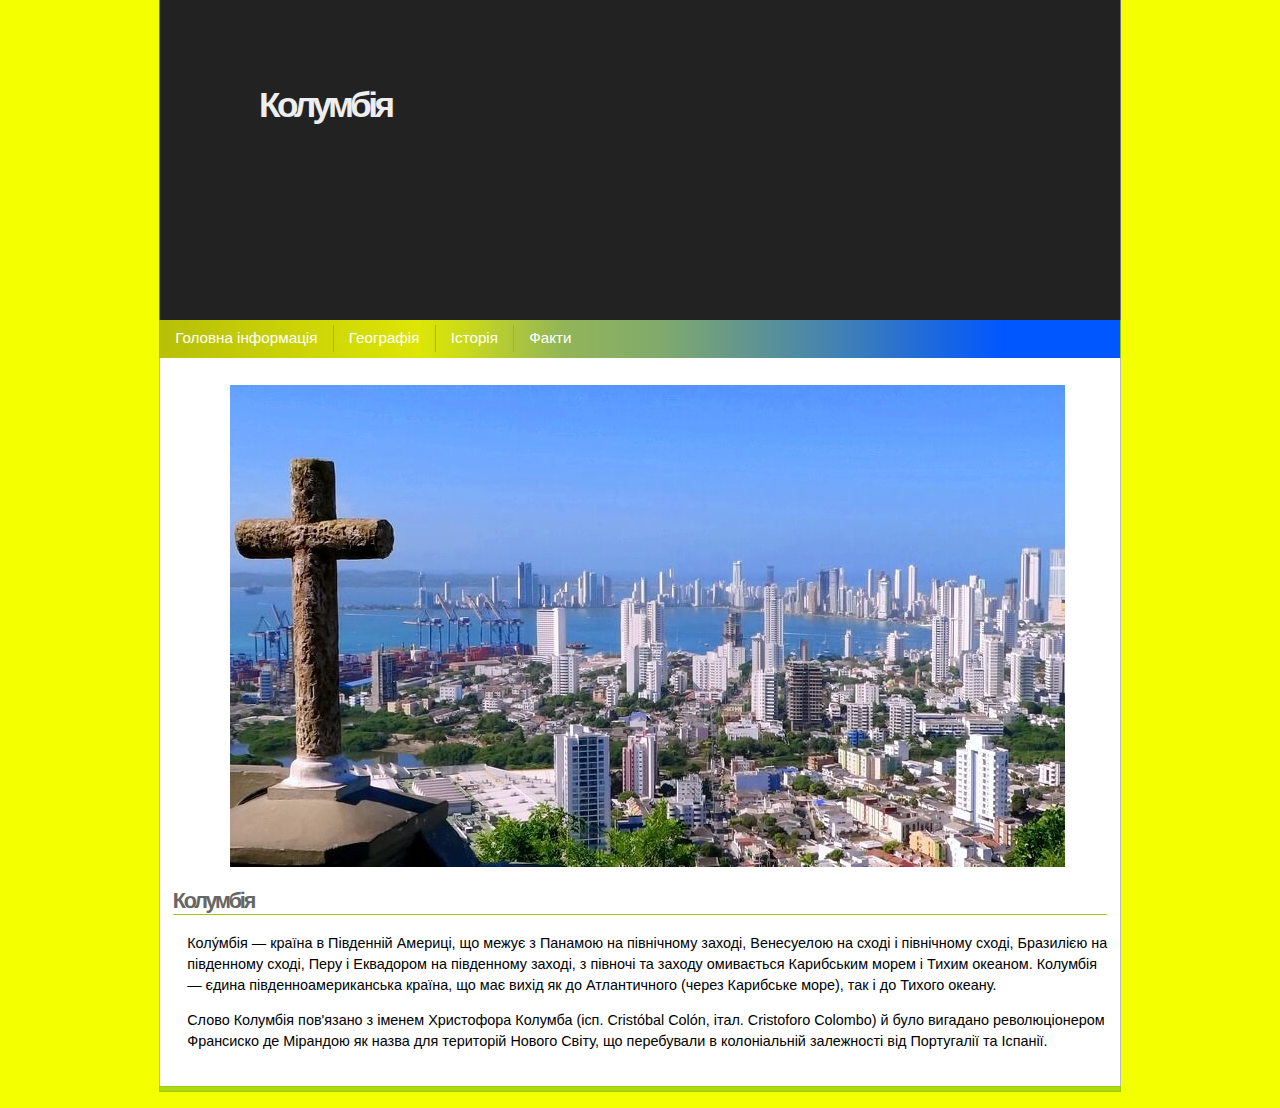
<file: index.html>
<!DOCTYPE html>
<html lang="ua">
<head>
<title>Колумбія</title>
<meta http-equiv="Content-Type" content="text/html; charset=utf-8" />
<link rel="stylesheet" type="text/css" href="styles.css" />
</head>
<body id="altbody">
<div id="wrapper-header">
  <div id="header">
    <h1>Колумбія</h1>
  </div>
</div>
<div id="wrapper-menu">
  <div id="menu">
    <ul>
      <li><a href="./index.html">Головна інформація</a></li>
      <li><a href="./geo.html">Географія</a></li>
      <li><a href="./history.html">Історія</a></li>
      <li><a href="./facts.html">Факти</a></li>
    </ul>
  </div>
</div>
<div id="content">

 <p class="img"><img src="images/main.jpg" /></p>
  <h2>Колумбія</h2>
  <p>Колу́мбія — країна в Південній Америці, що межує з Панамою на північному заході, Венесуелою на сході і північному сході, Бразилією на південному сході, Перу і Еквадором на південному заході, з півночі та заходу омивається Карибським морем і Тихим океаном. Колумбія — єдина південноамериканська країна, що має вихід як до Атлантичного (через Карибське море), так і до Тихого океану.</p>
  <p>Слово Колумбія пов'язано з іменем Христофора Колумба (ісп. Cristóbal Colón, італ. Cristoforo Colombo) й було вигадано революціонером Франсиско де Мірандою як назва для територій Нового Світу, що перебували в колоніальній залежності від Португалії та Іспанії.</p>
  
</div>
<div id="footer"> </div>
</body>
</html>
</file>
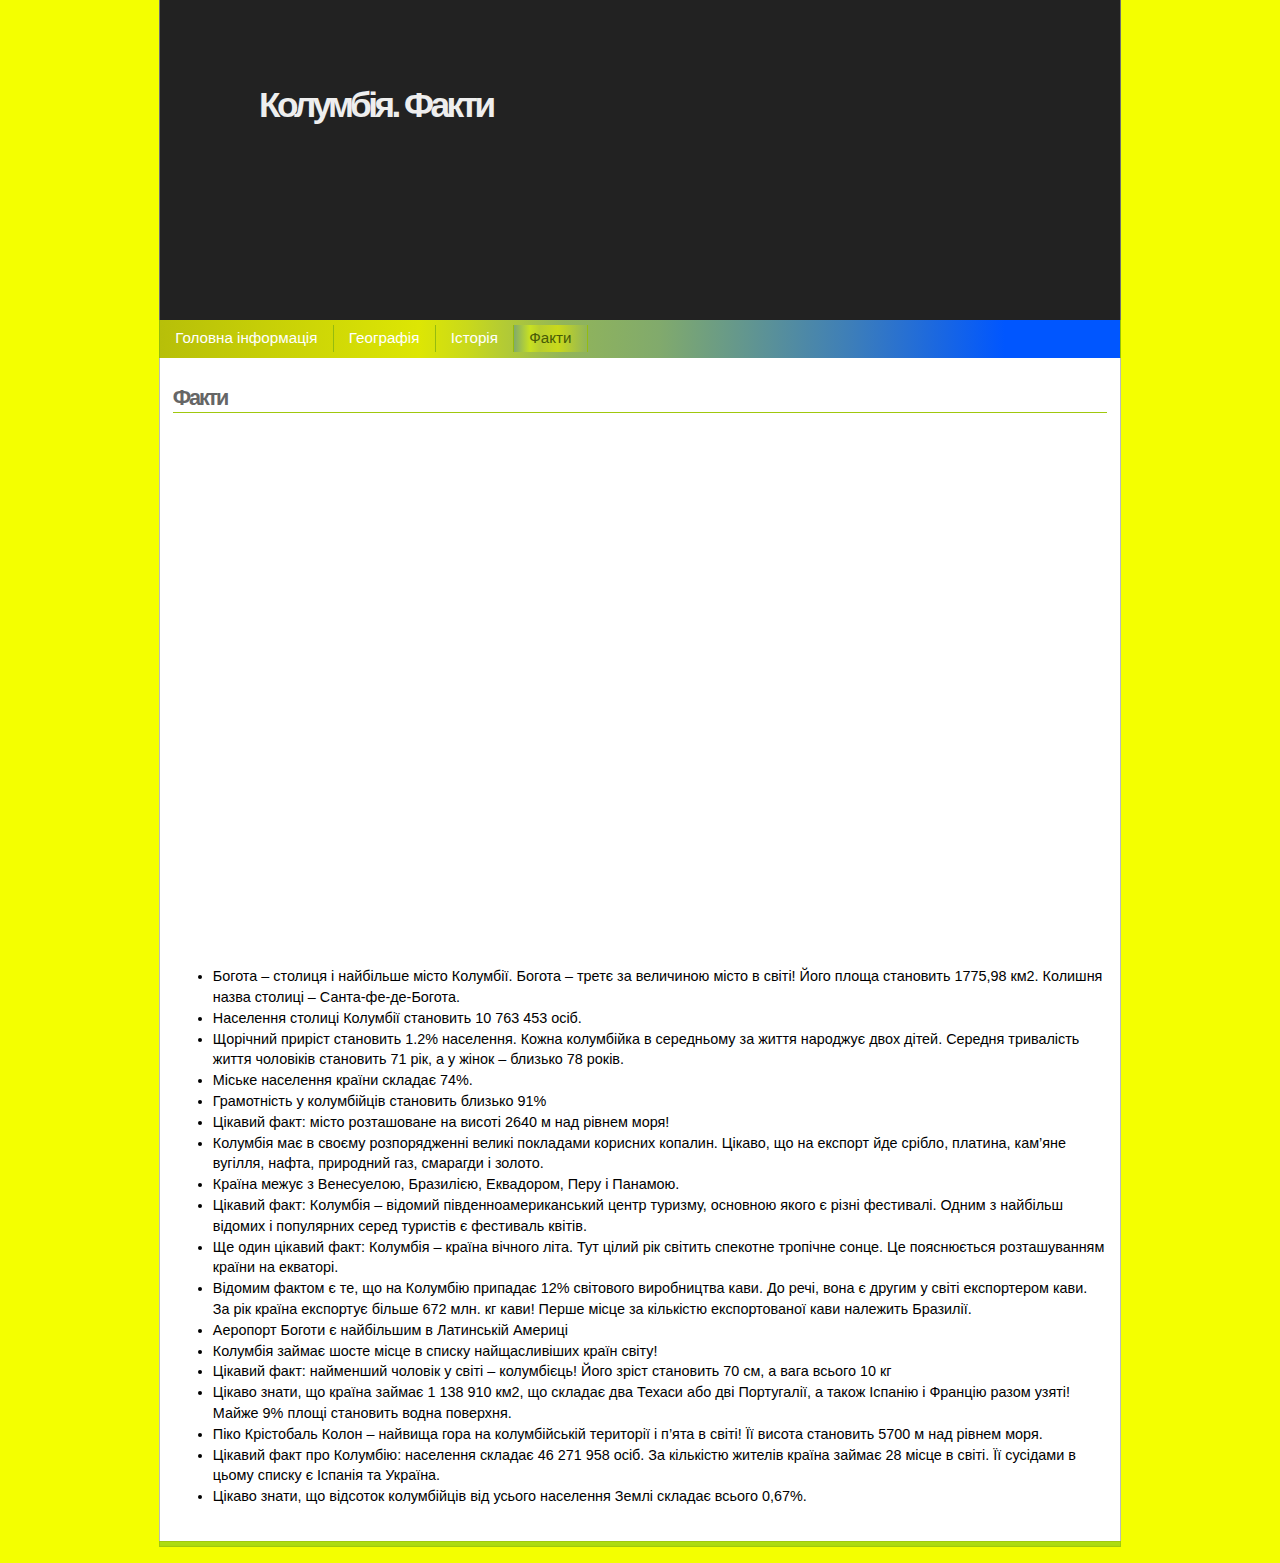
<file: facts.html>
<!DOCTYPE html>
<html lang="ua">
<head>
<title>Колумбія. Факти</title>
<meta http-equiv="Content-Type" content="text/html; charset=utf-8" />
<link rel="stylesheet" type="text/css" href="styles.css" />
</head>
<body id="altbody">
<div id="wrapper-header">
  <div id="header">
    <h1>Колумбія. Факти</h1>
  </div>
</div>
<div id="wrapper-menu">
  <div id="menu">
    <ul>
      <li><a href="./index.html">Головна інформація</a></li>
      <li><a href="./geo.html">Географія</a></li>
      <li><a href="./history.html">Історія</a></li>
      <li><a href="./facts.html" class="active">Факти</a></li>
    </ul>
  </div>
</div>
<div id="content">


<h2>Факти</h2>
 <p class="img"><iframe width="860" height="515" src="https://www.youtube.com/embed/B3-lF3cO3Cs" title="YouTube video player" frameborder="0" allow="accelerometer; autoplay; clipboard-write; encrypted-media; gyroscope; picture-in-picture" allowfullscreen></iframe></p>
    <ul>
  <li>Богота – столиця і найбільше місто Колумбії. Богота – третє за величиною місто в світі! Його площа становить 1775,98 км2. 
  Колишня назва столиці – Санта-фе-де-Богота.</li>
  <li>Населення столиці Колумбії становить 10 763 453 осіб. </li>
  <li>Щорічний приріст становить 1.2% населення. Кожна колумбійка в середньому за життя народжує двох дітей. 
  Середня тривалість життя чоловіків становить 71 рік, а у жінок – близько 78 років. </li>
  <li>Міське населення країни складає 74%. </li>
  <li>Грамотність у колумбійців становить близько 91% </li>
  <li>Цікавий факт: місто розташоване на висоті 2640 м над рівнем моря! </li>
  <li>Колумбія має в своєму розпорядженні великі покладами корисних копалин. Цікаво, що на експорт йде срібло, платина, кам’яне вугілля, нафта, природний газ, смарагди і золото. </li>
  <li>Країна межує з Венесуелою, Бразилією, Еквадором, Перу і Панамою. </li>
  <li>Цікавий факт: Колумбія – відомий південноамериканський центр туризму, основною якого є різні фестивалі. Одним з найбільш відомих і популярних серед туристів є фестиваль квітів. </li>
  <li>Ще один цікавий факт: Колумбія – країна вічного літа. Тут цілий рік світить спекотне тропічне сонце. Це пояснюється розташуванням країни на екваторі. </li>
  <li>Відомим фактом є те, що на Колумбію припадає 12% світового виробництва кави. До речі, вона є другим у світі експортером кави. За рік країна експортує більше 672 млн. кг кави! Перше місце за кількістю експортованої кави належить Бразилії. </li>
  <li>Аеропорт Боготи є найбільшим в Латинській Америці </li>
  <li>Колумбія займає шосте місце в списку найщасливіших країн світу! </li>
  <li>Цікавий факт: найменший чоловік у світі – колумбієць! Його зріст становить 70 см, а вага всього 10 кг </li>
  <li>Цікаво знати, що країна займає 1 138 910 км2,  що складає два Техаси або дві Португалії, а також Іспанію і Францію разом узяті! Майже 9% площі становить водна поверхня. </li>
  <li>Піко Крістобаль Колон – найвища гора на колумбійській території і п’ята в світі! Її висота становить 5700 м над рівнем моря.</li>
  <li>Цікавий факт про Колумбію: населення складає 46 271 958 осіб. За кількістю жителів країна займає 28 місце в світі. Її сусідами в цьому списку є Іспанія та Україна.</li>
  <li>Цікаво знати, що відсоток колумбійців від усього населення Землі складає всього 0,67%.</li>
  </ul>
</div>
<div id="footer"> </div>
</body>
</html>
</file>
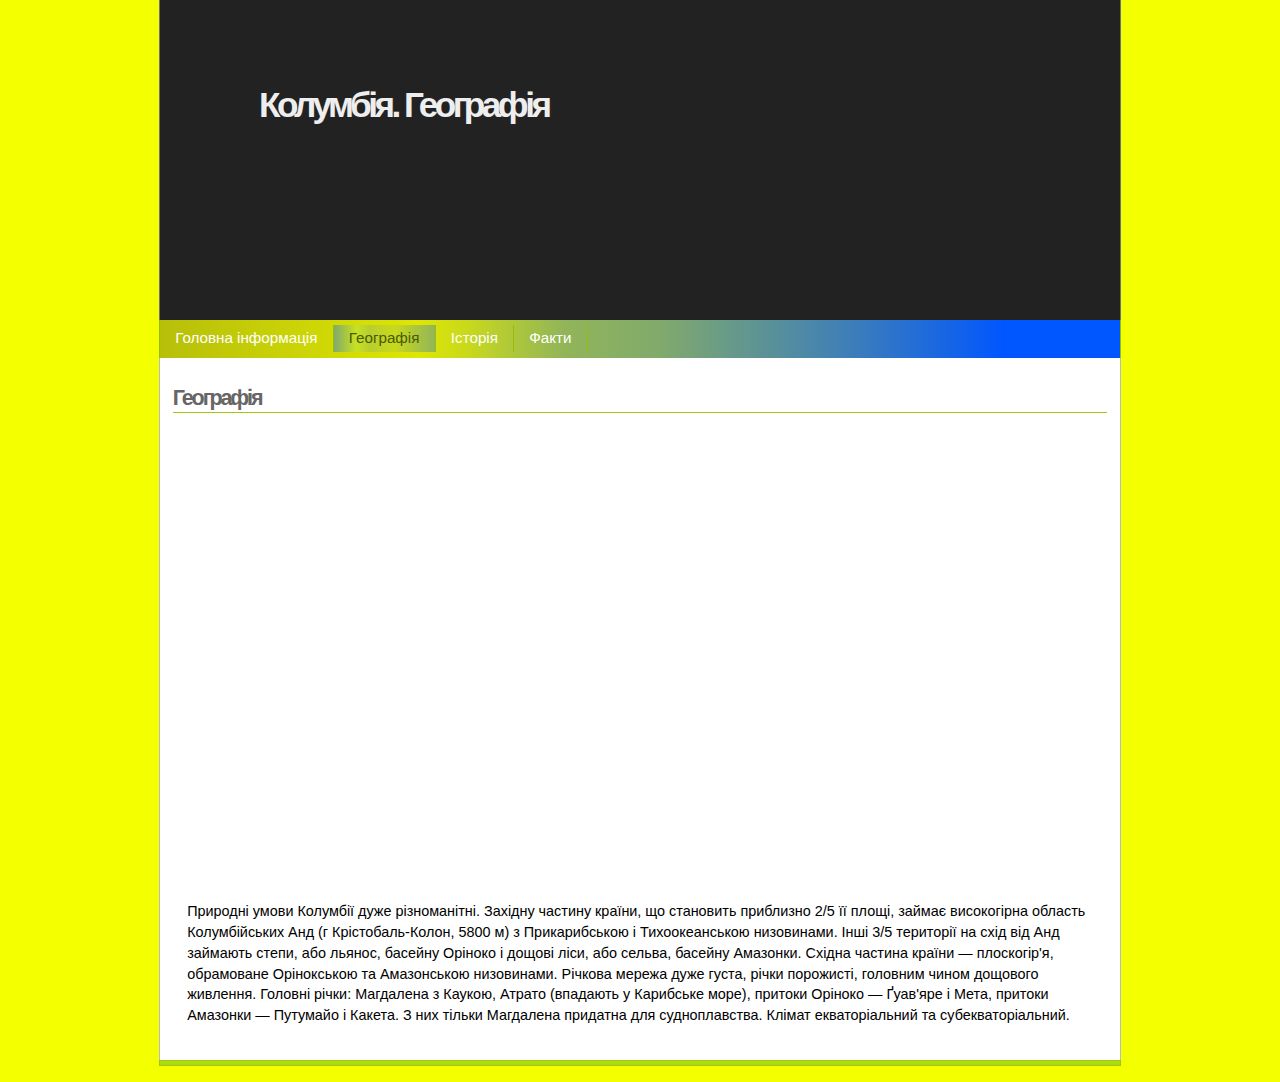
<file: geo.html>
<!DOCTYPE html>
<html lang="ua">
<head>
<title>Колумбія. Географія</title>
<meta http-equiv="Content-Type" content="text/html; charset=utf-8" />
<link rel="stylesheet" type="text/css" href="styles.css" />
</head>
<body id="altbody">
<div id="wrapper-header">
  <div id="header">
    <h1>Колумбія. Географія</h1>
  </div>
</div>
<div id="wrapper-menu">
  <div id="menu">
    <ul>
      <li><a href="./index.html">Головна інформація</a></li>
      <li><a href="./geo.html" class="active">Географія</a></li>
      <li><a href="./history.html">Історія</a></li>
      <li><a href="./facts.html">Факти</a></li>
    </ul>
  </div>
</div>
<div id="content">
  <h2>Географія</h2>
 <p class="img"><iframe src="https://www.google.com/maps/embed?pb=!1m18!1m12!1m3!1d8144344.1253461065!2d-78.83519893680645!3d4.642084321228542!2m3!1f0!2f0!3f0!3m2!1i1024!2i768!4f13.1!3m3!1m2!1s0x8e15a43aae1594a3%3A0x9a0d9a04eff2a340!2z0JrQvtC70YPQvNCx0LjRjw!5e0!3m2!1sru!2sua!4v1617010064851!5m2!1sru!2sua" width="600" height="450" style="border:0;" allowfullscreen="" loading="lazy"></iframe></p>

  <p>Природні умови Колумбії дуже різноманітні. Західну частину країни, що становить приблизно 2/5 її площі, займає високогірна область Колумбійських Анд (г Крістобаль-Колон, 5800 м) з Прикарибською і Тихоокеанською низовинами. Інші 3/5 території на схід від Анд займають степи, або льянос, басейну Оріноко і дощові ліси, або сельва, басейну Амазонки. Східна частина країни — плоскогір'я, обрамоване Орінокською та Амазонською низовинами. Річкова мережа дуже густа, річки порожисті, головним чином дощового живлення. Головні річки: Магдалена з Каукою, Атрато (впадають у Карибське море), притоки Оріноко — Ґуав'яре і Мета, притоки Амазонки — Путумайо і Какета. З них тільки Магдалена придатна для судноплавства. Клімат екваторіальний та субекваторіальний.</p>


  
</div>
<div id="footer"> </div>
</body>
</html>
</file>
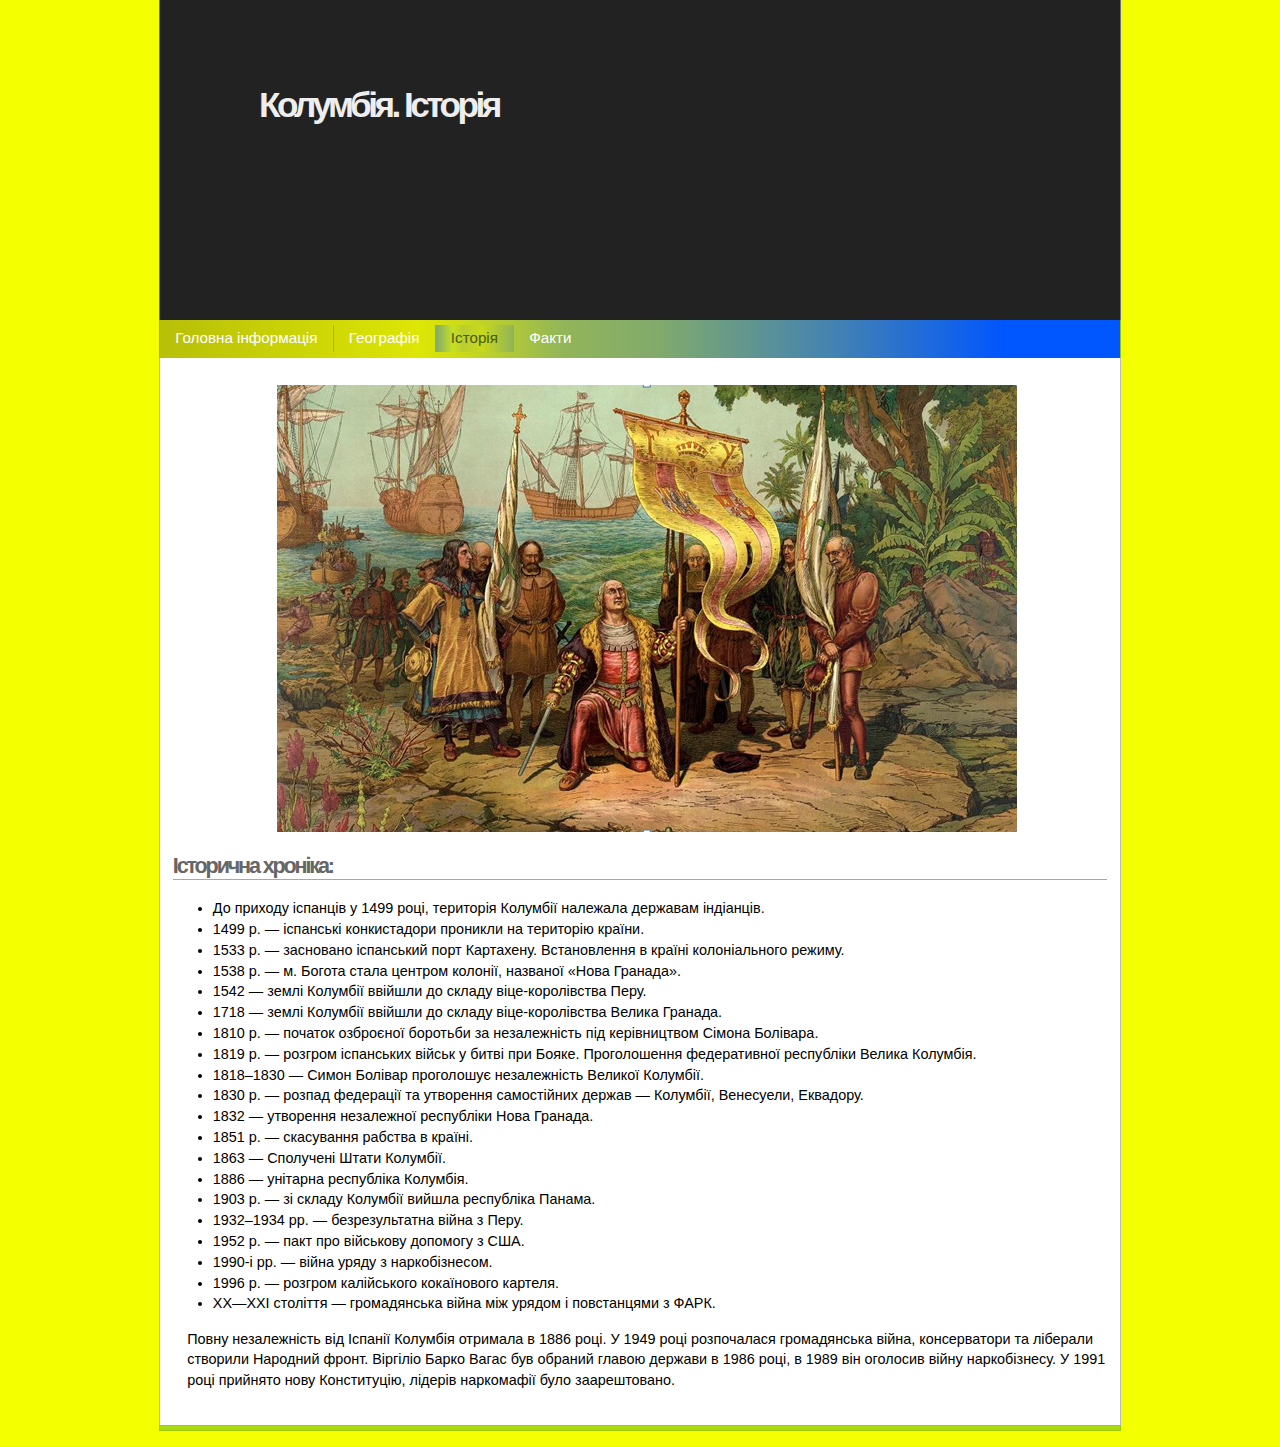
<file: history.html>
<!DOCTYPE html>
<html lang="ua">
<head>
<title>Колумбія. Історія</title>
<meta http-equiv="Content-Type" content="text/html; charset=utf-8" />
<link rel="stylesheet" type="text/css" href="styles.css" />
</head>
<body id="altbody">
<div id="wrapper-header">
  <div id="header">
    <h1>Колумбія. Історія</h1>
  </div>
</div>
<div id="wrapper-menu">
  <div id="menu">
    <ul>
      <li><a href="./index.html">Головна інформація</a></li>
      <li><a href="./geo.html">Географія</a></li>
      <li><a href="./history.html" class="active">Історія</a></li>
      <li><a href="./facts.html">Факти</a></li>
    </ul>
  </div>
</div>
<div id="content">

 <p class="img"><img src="images/history.png" alt="Історична хроніка" /></p>
  <h2>Історична хроніка: </h2>



<ul>
<li>До приходу іспанців у 1499 році, територія Колумбії належала державам індіанців.</li>
<li>1499 р. — іспанські конкистадори проникли на територію країни.</li>
<li>1533 р. — засновано іспанський порт Картахену. Встановлення в країні колоніального режиму.</li>
<li>1538 р. — м. Богота стала центром колонії, названої «Нова Гранада».</li>
<li>1542 — землі Колумбії ввійшли до складу віце-королівства Перу.</li>
<li>1718 — землі Колумбії ввійшли до складу віце-королівства Велика Гранада.</li>
<li>1810 р. — початок озброєної боротьби за незалежність під керівництвом Сімона Болівара.</li>
<li>1819 р. — розгром іспанських військ у битві при Бояке. Проголошення федеративної республіки Велика Колумбія.</li>
<li>1818–1830 — Симон Болівар проголошує незалежність Великої Колумбії.</li>
<li>1830 р. — розпад федерації та утворення самостійних держав — Колумбії, Венесуели, Еквадору.</li>
<li>1832 — утворення незалежної республіки Нова Гранада.</li>
<li>1851 р. — скасування рабства в країні.</li>
<li>1863 — Сполучені Штати Колумбії.</li>
<li>1886 — унітарна республіка Колумбія.</li>
<li>1903 р. — зі складу Колумбії вийшла республіка Панама.</li>
<li>1932–1934 рр. — безрезультатна війна з Перу.</li>
<li>1952 р. — пакт про військову допомогу з США.</li>
<li>1990-і рр. — війна уряду з наркобізнесом.</li>
<li>1996 р. — розгром калійського кокаїнового картеля.</li>
<li>XX—XXI століття — громадянська війна між урядом і повстанцями з ФАРК.</li>
</ul>
<p>Повну незалежність від Іспанії Колумбія отримала в 1886 році. У 1949 році розпочалася громадянська війна, консерватори та ліберали створили Народний фронт. Віргіліо Барко Вагас був обраний главою держави в 1986 році, в 1989 він оголосив війну наркобізнесу. У 1991 році прийнято нову Конституцію, лідерів наркомафії було заарештовано.</p>

  
</div>
<div id="footer"> </div>
</body>
</html>
</file>
<file: styles.css>
body {
	margin: 0 0 1em 0;
	padding: 0;
	color: black;
	background-color: #f4ff00;
	line-height: 130%;
	font-family: arial, helvetica, verdana, tahoma, sans-serif;
	text-align: center;
}

#wrapper-header {
	background: #f4ff00;
}

#header {
    background: #222 url(https://wikitravel.org/upload/shared//6/66/Colombia_Banner.jpg) no-repeat;
    width: 75%;
    height: 320px;
    line-height: 125px;
    margin: 0 auto;
    border-left: 1px solid #707070;
    border-right: 1px solid #707070;
    text-align: left;
}

#header h1 {
    margin: 0;
    padding: 0;
    color: #eee;
    font-size: 220%;
    padding-top: 42px;
    padding-left: 99px;
    letter-spacing: -0.1em;
}
p.img {
	text-align: center !important;
}
#wrapper-menu {
	/* background: #88ac0b url('images/menu-background.png') top left repeat-x; */
	float: left;
	width: 100%;
	background-color: #f4ff00;
}

#menu {
	width: 75%;
	margin: 0 auto;
	z-index: 999999999999999999999999;
	font-size: 95%;
	white-space: nowrap; /* stops half a menu link dropping to next line. Instead, the whole link will drop. This only happens if you have a lot of menu links, and large text size */
	background: #88ac0b url(images/menu-background.png) top left repeat-x;
	padding-right: 2px;	/* The menu far left, and far right borders are not quite lining up in non IE browsers for some reason. This makes it less noticable */
}

* html #menu { padding-right: 0; } /* See above comment. This re-adjusts IE to the above padding */

#menu ul {
	margin: 0;
	padding: 5px 0px 6px 0px;
	list-style: none;
	background: rgb(2,0,36);
	background: linear-gradient(90deg, rgba(2,0,36,1) 0%, rgba(183,191,9,1) 0%, rgba(221,230,4,1) 27%, rgba(201,217,27,1) 32%, rgba(184,206,47,1) 35%, rgba(146,181,89,1) 42%, rgba(129,170,108,1) 52%, rgba(61,126,185,1) 72%, rgba(0,86,255,1) 88%);
	float: left;
	border-left: 1px solid #95bc0e;
	border-right: 1px solid #95bf0f;
	width: 100%;
}
 #menu a.active {
background: rgb(2,0,36);
    background: linear-gradient( 
90deg
 , rgba(2,0,36,1) 0%, rgba(107,201,158,1) 0%, rgba(221,230,4,1) 0%, rgba(129,170,108,1) 0%, rgba(200,225,33,1) 22%, rgba(184,206,47,1) 35%, rgba(201,217,27,1) 60%, rgba(146,181,89,1) 100%, rgba(61,126,185,1) 100%, rgba(0,86,255,1) 100%) !important;
    color: #485B06 !important;
    padding: 0.2em 1em;
    background: transparent;
    color: #FFF;
    text-decoration: none;
    float: left;
    border-right: 1px solid #95bc0e;
}
   
#menu li {
	display: inline;
}

#menu a{
	padding: 0.2em 1em;
	background: transparent;
	color: #FFF;
	text-decoration: none;
	float: left;
	border-right: 1px solid #95bc0e;
}

 

#menu ul li a:hover
{
background: rgb(2,0,36);
background: linear-gradient(90deg, rgba(2,0,36,1) 0%, rgba(107,201,158,1) 0%, rgba(221,230,4,1) 0%, rgba(129,170,108,1) 0%, rgba(200,225,33,1) 22%, rgba(184,206,47,1) 35%, rgba(201,217,27,1) 60%, rgba(146,181,89,1) 100%, rgba(61,126,185,1) 100%, rgba(0,86,255,1) 100%);
	color: #485B06;
}

#content {
	width: 73%; /* 73% because it has 1% padding on each side, which brings it to 75% wide */
	margin: 0 auto;
	padding: 3.5em 1% 20px 1%;
	border-left: 1px solid #bbb;
	border-right: 1px solid #bbb;
	background: white;
	font-size: 90%;
	text-align: left;
}

* html #content { padding-top: 1.8em; } /* Set padding top in IE to 20px */


#footer {
	margin: 0 auto;
	padding: 2px 1%;
	width: 73%;
	text-align: right;
	color: white;
	letter-spacing: 0.15em;
	background: #8fb40c url('images/menu-background.png') top left repeat-x;
	border: 1px solid #a0c80e;
	font-size: 80%;
}

h2 {
	color: #666;
	padding-bottom: 3px;
	border-bottom: 1px solid #a0c80e;
	font-size: 150%;
	letter-spacing: -0.1em;
}

a:link, a:visited {
	color: #260;
	text-decoration: none;
}

a:hover
{
	color: #000;
	text-decoration: underline;
}

p { margin-left: 1em; }
</file>
